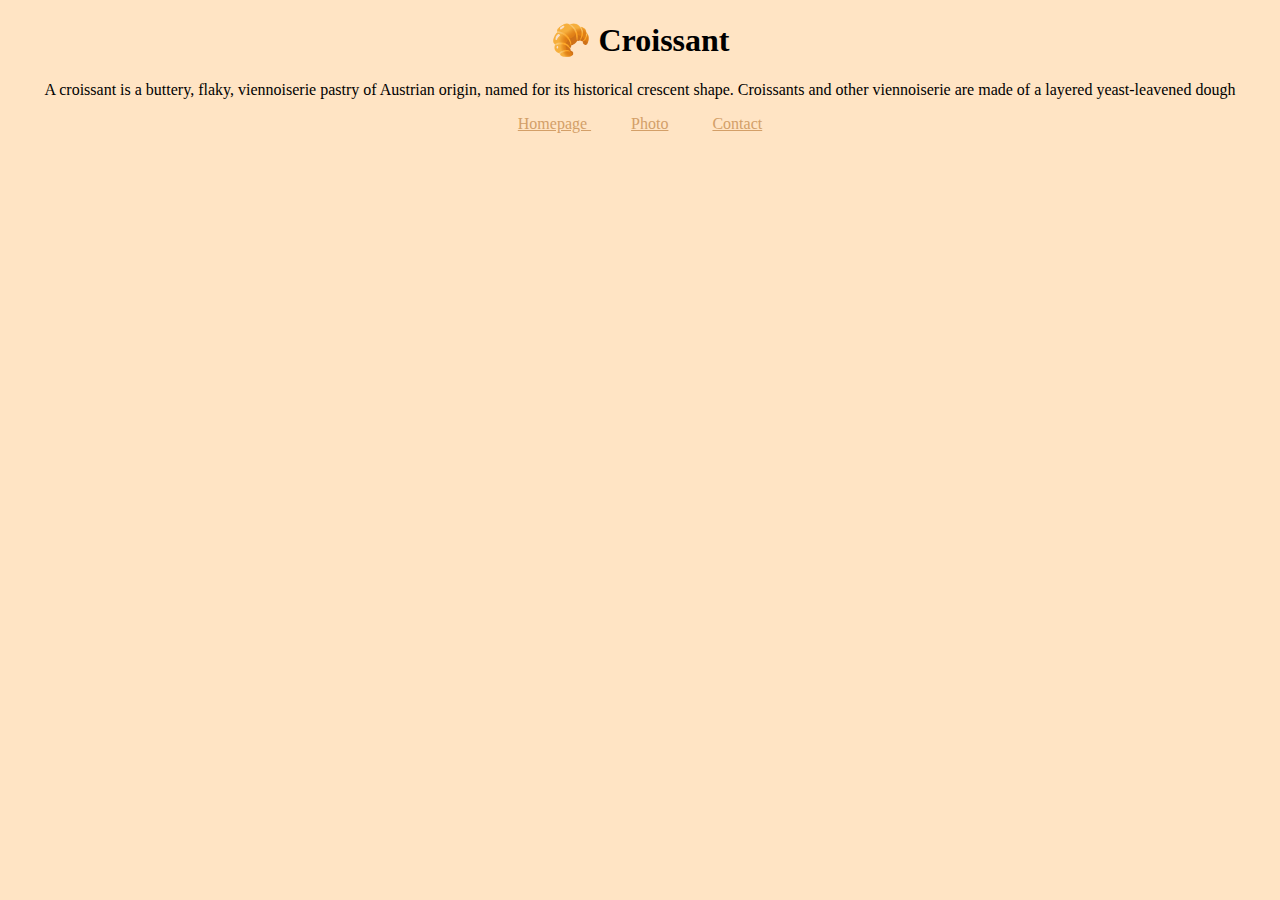
<file: index.html>
<!DOCTYPE html>
<html lang="en">

<head>
    <meta charset="UTF-8">
    <meta http-equiv="X-UA-Compatible" content="IE=edge">
    <meta name="description" content="this website is about croissants, texture, flavor and how to buy it">
    <meta name="viewport" content="width=device-width, initial-scale=1.0">
    <link rel="stylesheet" href="/styles/style.css" />
    <title>croissant.com</title>
</head>

<body>
    <h1>
        🥐 Croissant
    </h1>

    <p>
        A croissant is a buttery, flaky, viennoiserie pastry of Austrian origin, named for its historical crescent
        shape.
        Croissants and other viennoiserie are made of a layered yeast-leavened dough </p>
    <footer>
        <a href="/" title="homepage" class="links">
            Homepage
        </a>
        <a href="/photo.html" title="croissant-photo" class="links">Photo</a>
        <a href="/contact.html" title="croissant-contact" class="links">Contact</a>
    </footer>
</body>

</html>
</file>
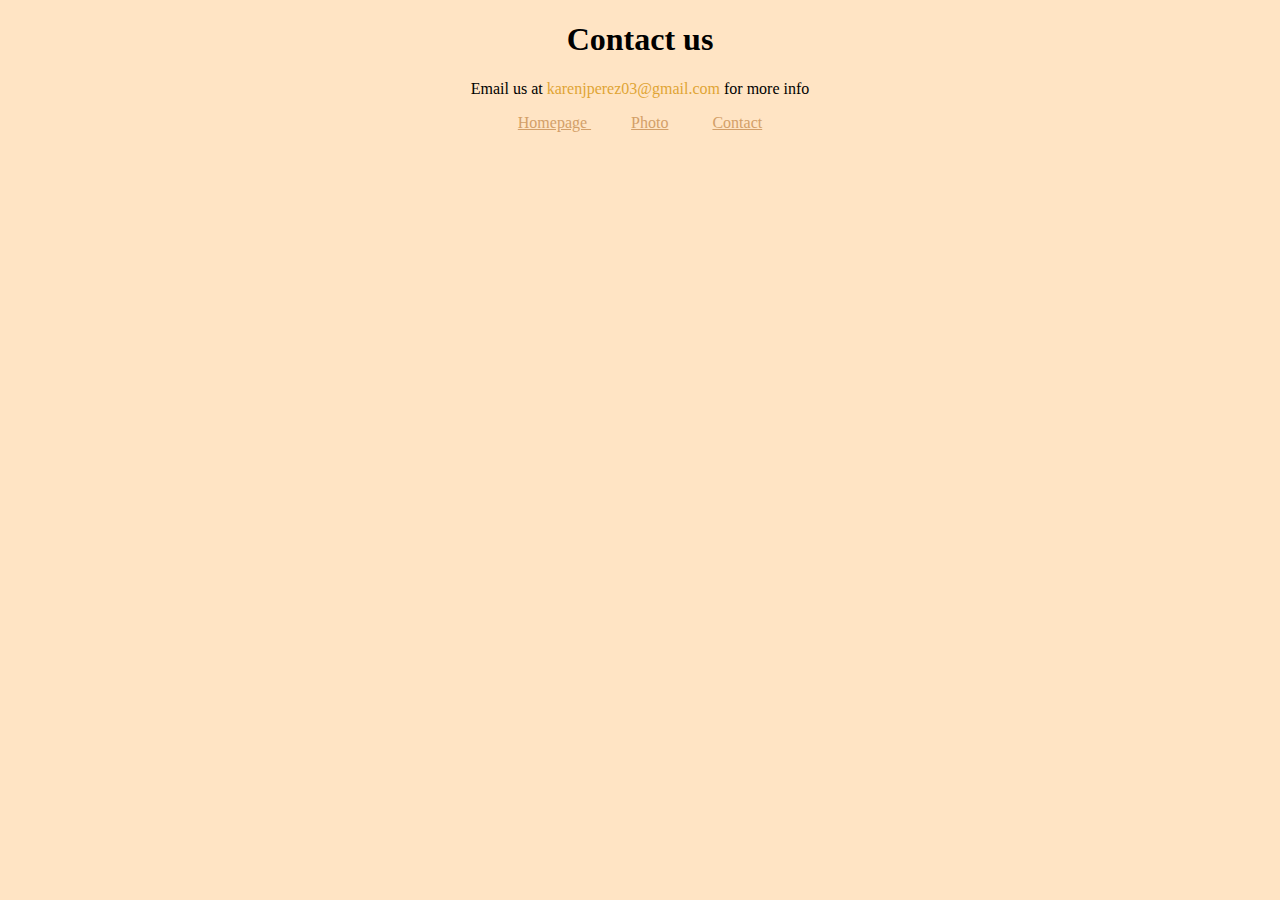
<file: contact.html>
<!DOCTYPE html>
<html lang="en">

<head>
    <meta charset="UTF-8">
    <meta http-equiv="X-UA-Compatible" content="IE=edge">
    <link rel="stylesheet" href="/styles/style.css" />
    <meta name="viewport" content="width=device-width, initial-scale=1.0">
    <title>croissant.com </title>
</head>

<body>
    <h1>
        Contact us
    </h1>
    <p>
        Email us at <a href="mailto:karenjperez03@gmail.com" class="email">karenjperez03@gmail.com</a> for more info
    </p>
    <footer>
        <a href="/" title="home" class="links">
            Homepage
        </a>
        <a href="/photo.html" title="croissant-photo" class="links">Photo</a>
        <a href="/contact.html" title="croissant-contact" class="links">Contact</a>
    </footer>
</body>

</html>
</file>
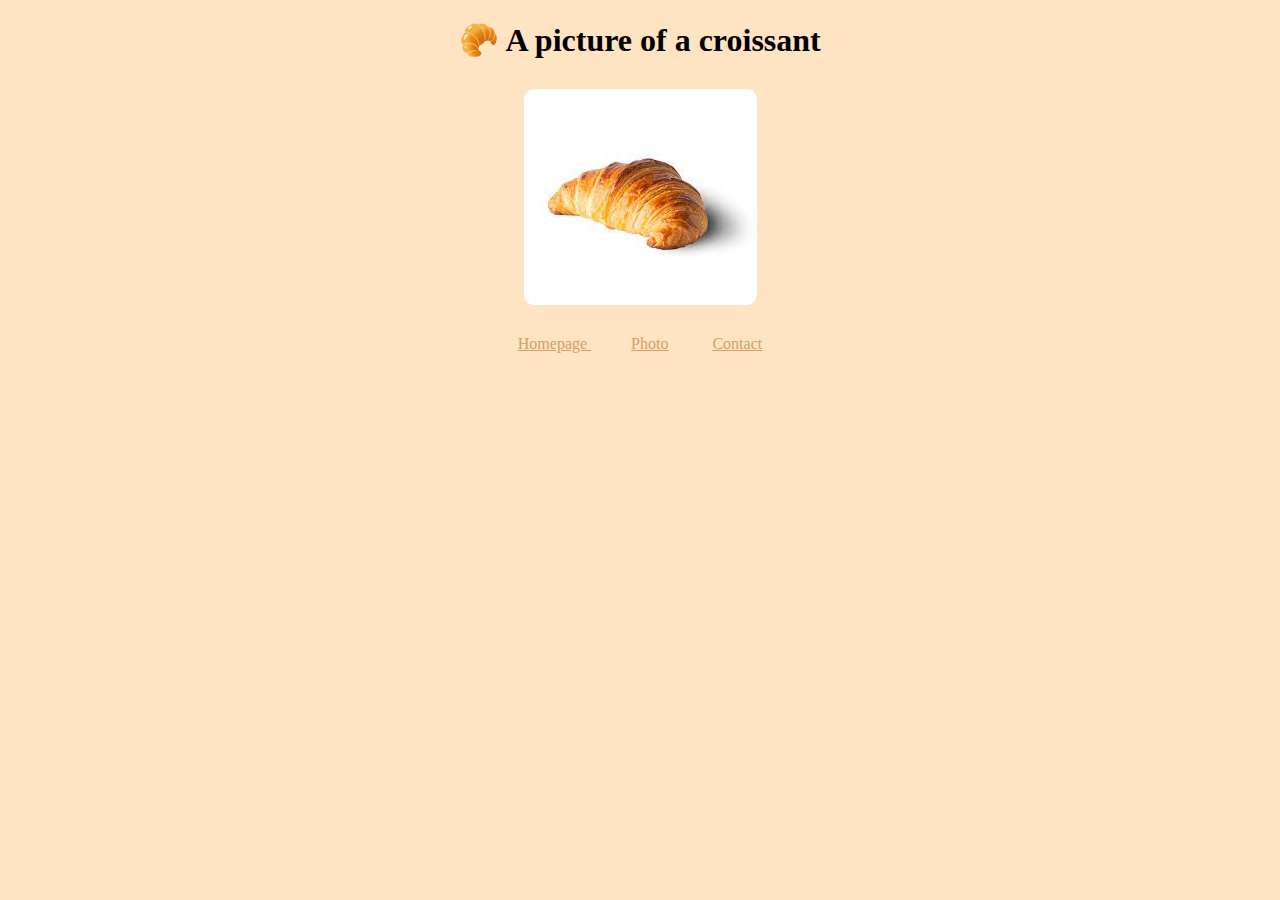
<file: photo.html>
<!DOCTYPE html>
<html lang="en">

<head>
    <meta charset="UTF-8">
    <meta http-equiv="X-UA-Compatible" content="IE=edge">
    <meta name="viewport" content="width=device-width, initial-scale=1.0">
    <link rel="stylesheet" href="/styles/style.css" />
    <title>croissant.com</title>
</head>

<body>
    <h1>🥐 A picture of a croissant</h1>
    <img src="/images/bread.jpg" alt="croissant-photo">
    <footer>
        <a href="/" title="home" class="links">
            Homepage
        </a>
        <a href="/photo.html" title="croissant-photo" class="links">Photo</a>
        <a href="/contact.html" title="croissant-contact" class="links">Contact</a>
    </footer>
</body>

</html>
</file>
<file: styles/style.css>
body {
    background-color: bisque;
}

h1,
h2,
p {
    text-align: center;
}

footer {
    text-align: center;
}

.email {
    text-decoration: none;
    color: rgb(223, 164, 53);
}

.links {
    color: rgb(211, 159, 104);
    padding: 20px;

}

img {
    max-width: 50%;
    border-radius: 10px;
    display: block;
    margin: 30px auto;
}
</file>
